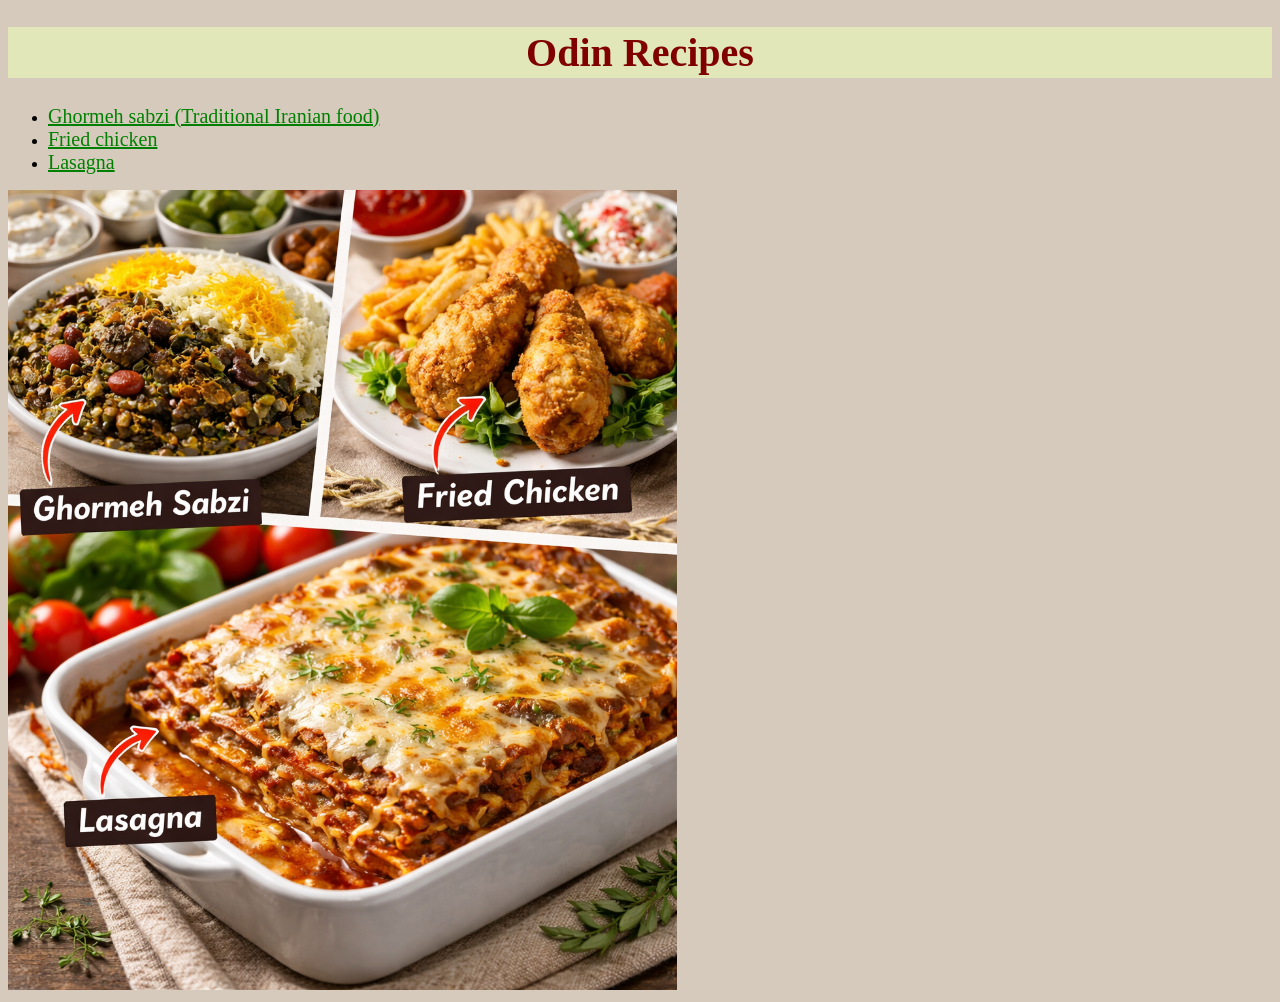
<file: index.html>
<!DOCTYPE html>
<html lang="en">
<head>
    <meta charset="UTF-8">
    <meta name="viewport" content="width=device-width, initial-scale=1.0">
    <link rel="stylesheet" href="style.css">
    <title>Home</title>
</head>
<body>
    <h1 class="title">Odin Recipes</h1>
    <ul>
    <li><a href="./recipes/ghormeh-sabzi.html" >Ghormeh sabzi (Traditional Iranian food)</a></li> 
    <li><a href="./recipes/fried-chicken.html" >Fried chicken</a></li> 
    <li><a href="./recipes/lasagna.html" >Lasagna</a></li> 
    </ul>
    <img src="./images/odin-recipes.png" alt="odin-recipes" width=device-width height="800">
</body>
</html>
</file>
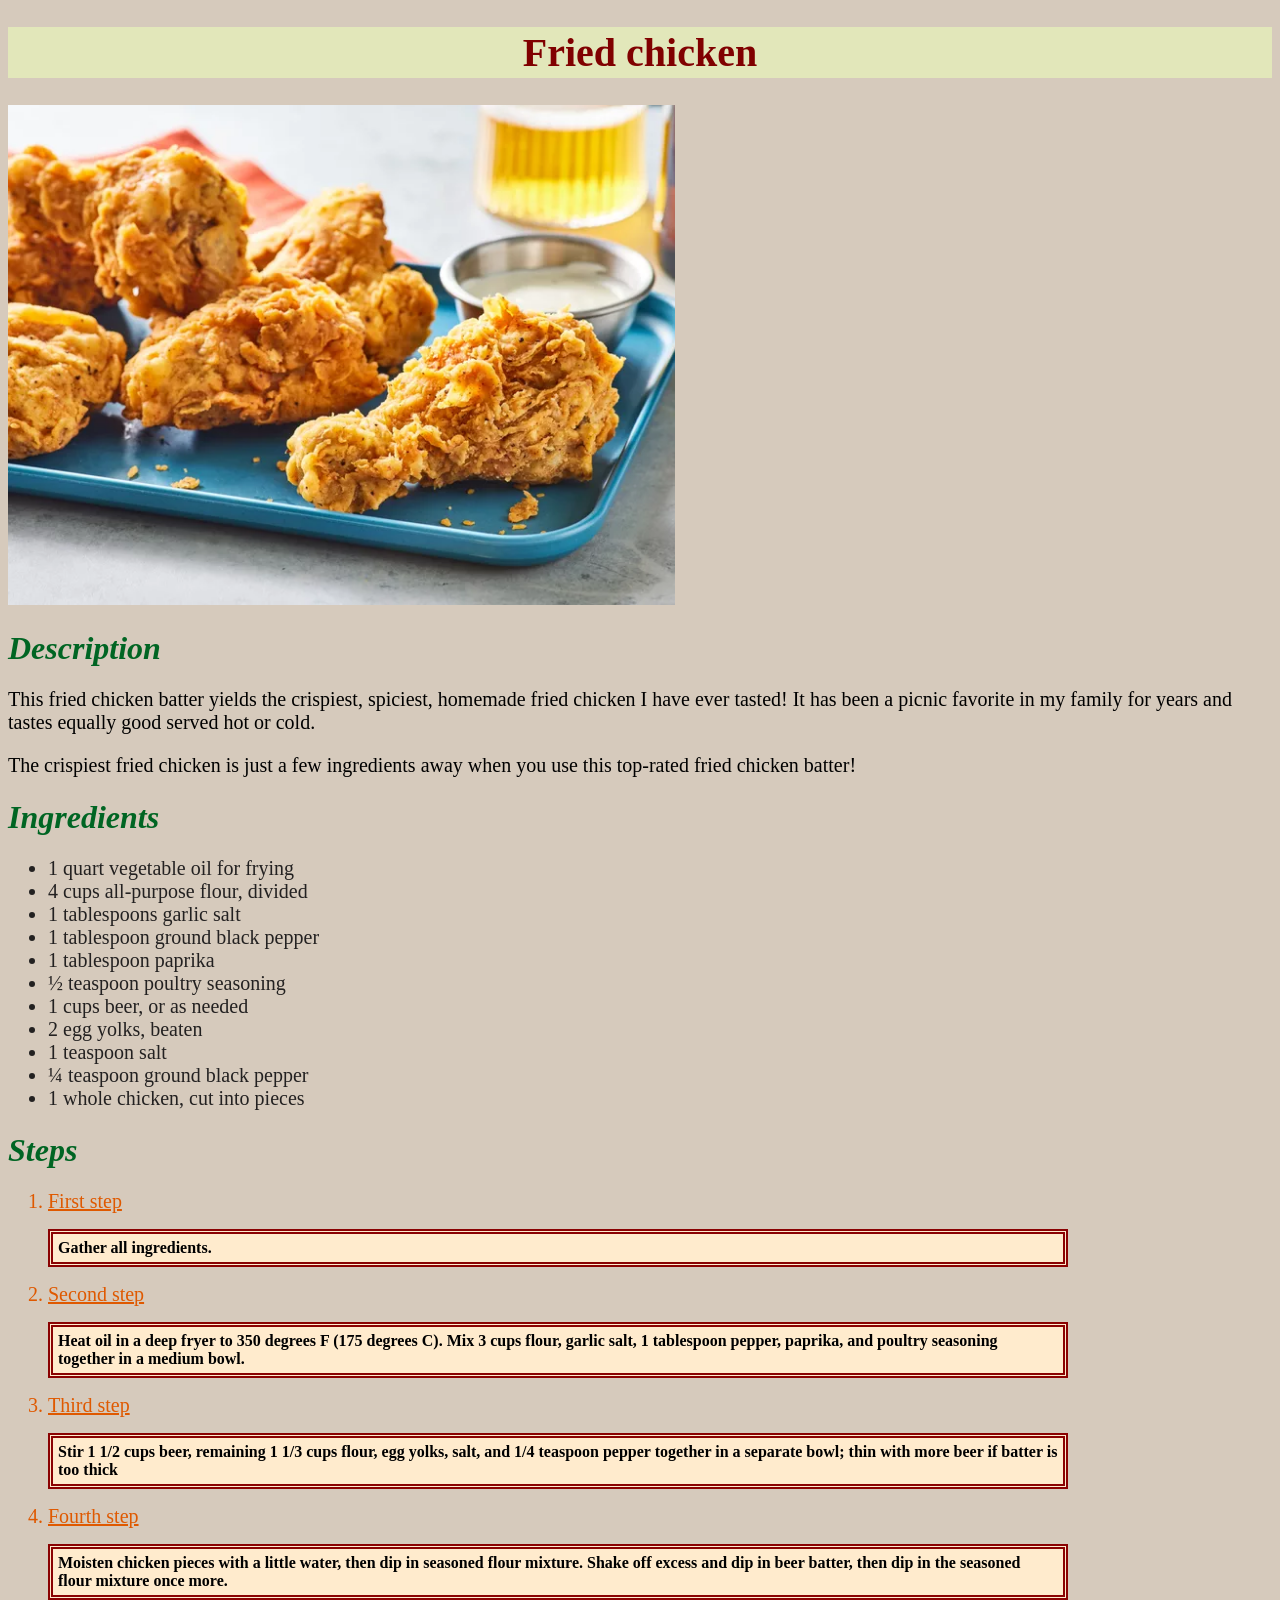
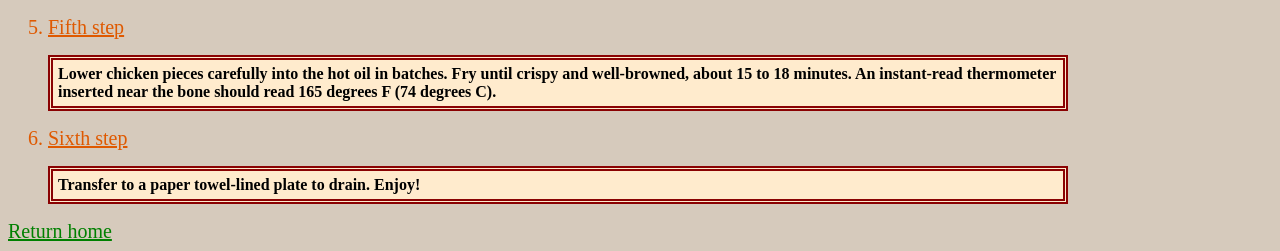
<file: recipes/fried-chicken.html>
<!DOCTYPE html>
<html lang="en">
<head>
    <meta charset="UTF-8">
    <meta name="viewport" content="width=device-width, initial-scale=1.0">
    <title>Fried chicken</title>
    <link rel="stylesheet" href="../style.css">
</head>
<body>
    <h1 class="title">Fried chicken</h1>
    <img src="../images/fried-chicken.jpg" alt="fried-chicken" width=device-width height="500">
    <h1 class="description">Description</h1>
    <p class="parag">This fried chicken batter yields the crispiest, spiciest, homemade fried chicken I have ever tasted! It has been a picnic favorite in my family for years and tastes equally good served hot or cold.</p>
    <p class="parag">The crispiest fried chicken is just a few ingredients away when you use this top-rated fried chicken batter!</p>
    <h1 class="description">Ingredients</h1>
    <ul>
        <li class="list">1 quart vegetable oil for frying</li>
        <li class="list">4 cups all-purpose flour, divided</li>
        <li class="list">1 tablespoons garlic salt</li>
        <li class="list">1 tablespoon ground black pepper</li>
        <li class="list">1 tablespoon paprika</li>
        <li class="list">½ teaspoon poultry seasoning</li>
        <li class="list">1 cups beer, or as needed</li>
        <li class="list">2 egg yolks, beaten</li>
        <li class="list">1 teaspoon salt</li>
        <li class="list">¼ teaspoon ground black pepper</li>
        <li class="list">1 whole chicken, cut into pieces</li>
    </ul>
    <h1 class="description">Steps</h1>
    <ol>
        <li class="step">First step</li>
        <p class="step-para">Gather all ingredients.</p>
        <li class="step">Second step</li>
        <p class="step-para">Heat oil in a deep fryer to 350 degrees F (175 degrees C). Mix 3 cups flour, garlic salt, 1 tablespoon pepper, paprika, and poultry seasoning together in a medium bowl.</p>
        <li class="step">Third step</li>
        <p class="step-para">Stir 1 1/2 cups beer, remaining 1 1/3 cups flour, egg yolks, salt, and 1/4 teaspoon pepper together in a separate bowl; thin with more beer if batter is too thick</p>
        <li class="step">Fourth step</li>
        <p class="step-para">Moisten chicken pieces with a little water, then dip in seasoned flour mixture. Shake off excess and dip in beer batter, then dip in the seasoned flour mixture once more.</p>
        <li class="step">Fifth step</li>
        <p class="step-para">Lower chicken pieces carefully into the hot oil in batches. Fry until crispy and well-browned, about 15 to 18 minutes. An instant-read thermometer inserted near the bone should read 165 degrees F (74 degrees C).</p>
        <li class="step">Sixth step</li>
        <p class="step-para">Transfer to a paper towel-lined plate to drain. Enjoy!</p>
    </ol>
    <a href="../index.html" > Return home </a> 
</body>
</html>
</file>
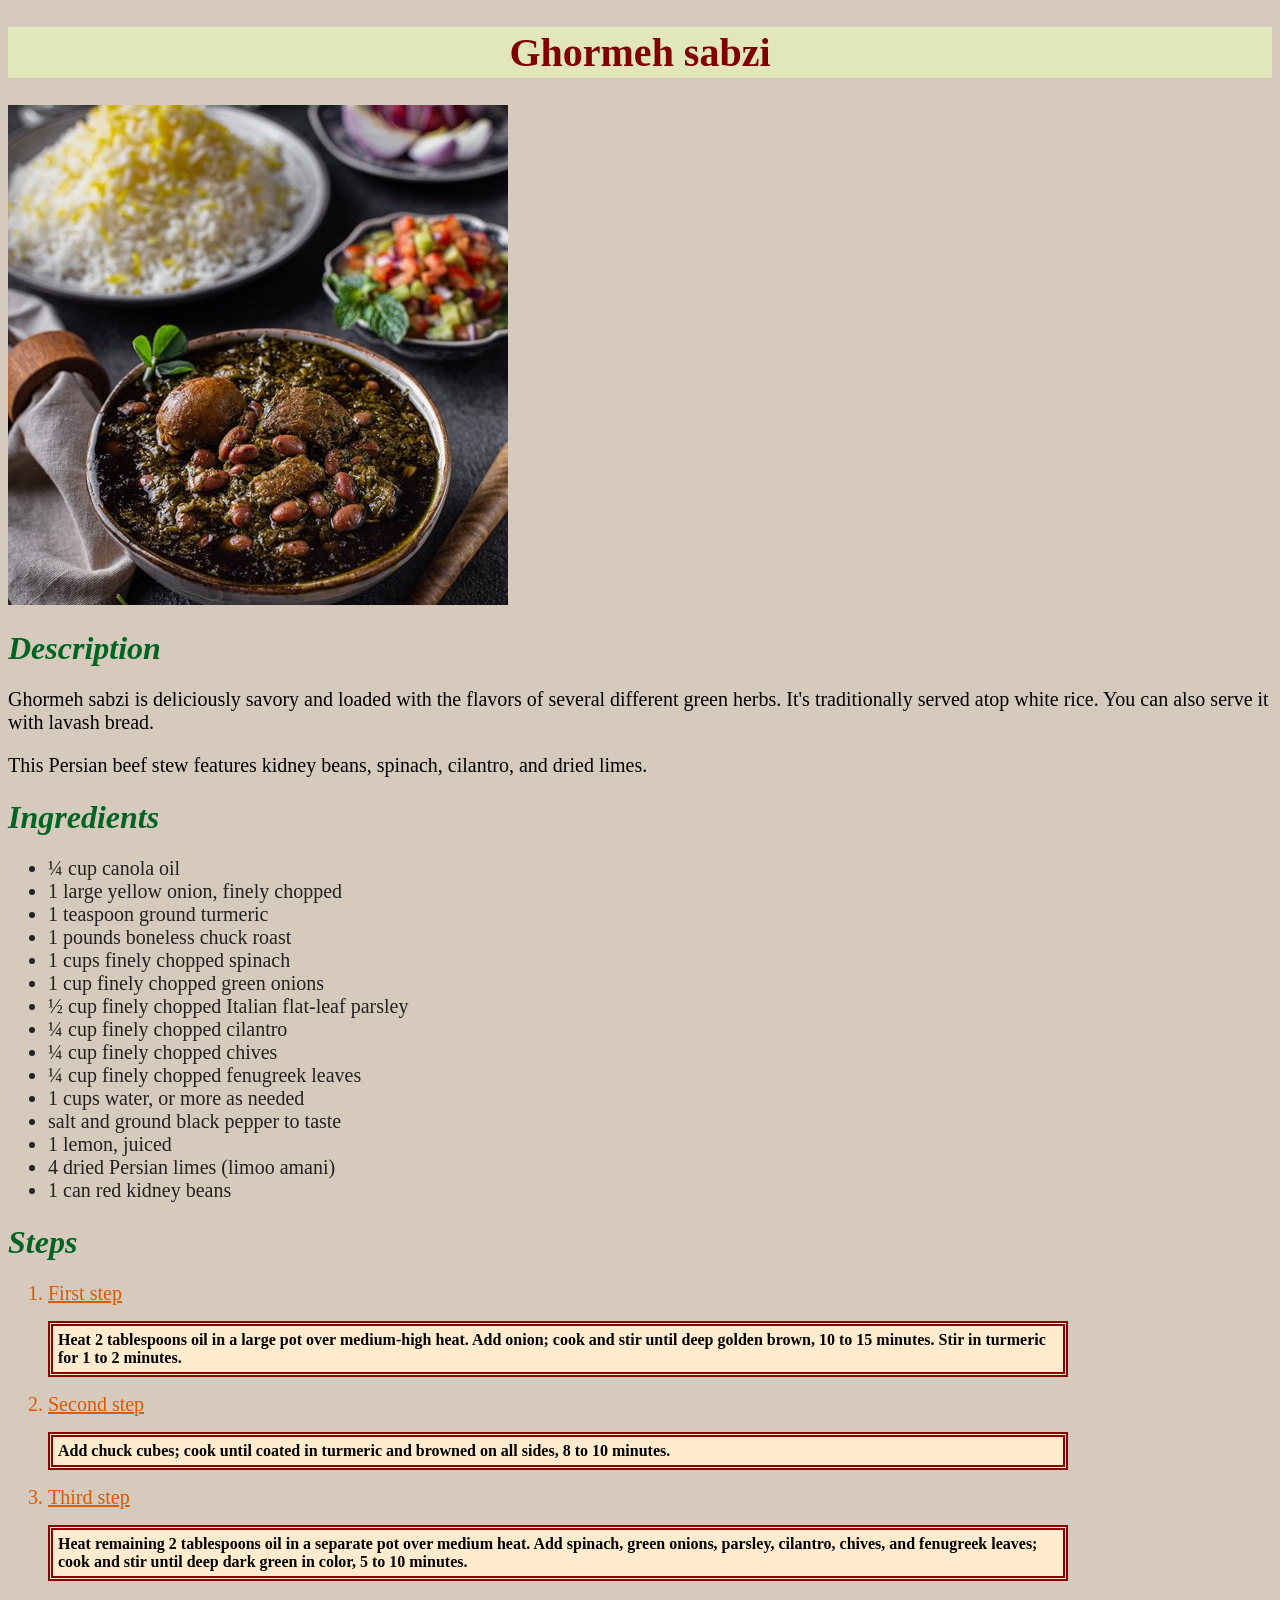
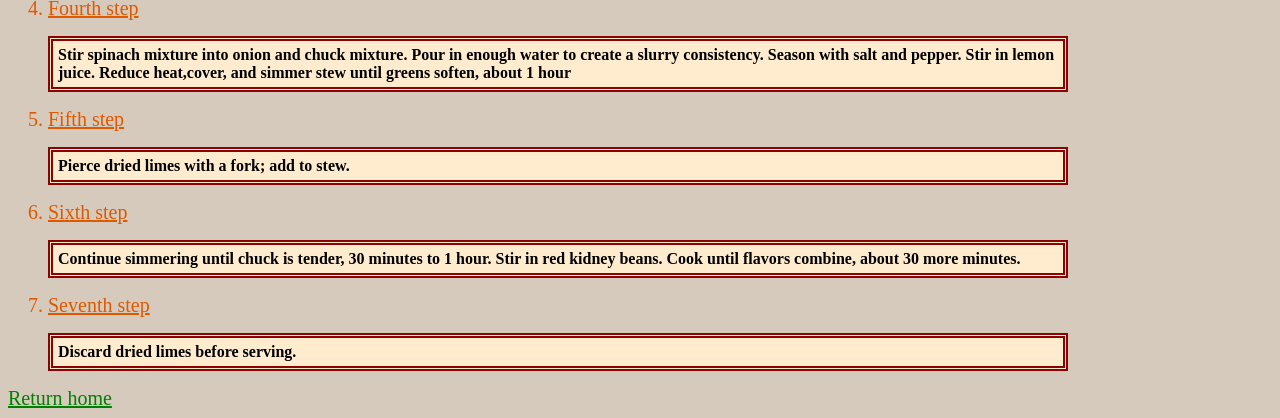
<file: recipes/ghormeh-sabzi.html>
<!DOCTYPE html>
<html lang="en">
<head>
    <meta charset="UTF-8">
    <meta name="viewport" content="width=device-width, initial-scale=1.0">
    <title>Ghormeh sabzi</title>
    <link rel="stylesheet" href="../style.css">
</head>
<body>
    <h1 class="title">Ghormeh sabzi</h1>
    <img src="../images/ghorme-sabzi.jpg" alt="ghorme-sabzi" width=device-width height="500">
    <h1 class="description">Description</h1>
    <p class="parag">Ghormeh sabzi is deliciously savory and loaded with the flavors of several different green herbs. It's traditionally served atop white rice. You can also serve it with lavash bread.</p>
    <p class="parag">This Persian beef stew features kidney beans, spinach, cilantro, and dried limes.</p>
    <h1 class="description">Ingredients</h1>
    <ul>
        <li class="list">¼ cup canola oil</li>
        <li class="list">1 large yellow onion, finely chopped</li>
        <li class="list">1 teaspoon ground turmeric</li>
        <li class="list">1 pounds boneless chuck roast</li>
        <li class="list">1 cups finely chopped spinach</li>
        <li class="list">1 cup finely chopped green onions</li>
        <li class="list">½ cup finely chopped Italian flat-leaf parsley</li>
        <li class="list">¼ cup finely chopped cilantro</li>
        <li class="list">¼ cup finely chopped chives</li>
        <li class="list">¼ cup finely chopped fenugreek leaves</li>
        <li class="list">1 cups water, or more as needed</li>
        <li class="list">salt and ground black pepper to taste</li>
        <li class="list">1 lemon, juiced</li>
        <li class="list">4 dried Persian limes (limoo amani)</li>
        <li class="list">1 can red kidney beans</li>
    </ul>
    <h1 class="description">Steps</h1>
    <ol>
        <li class="step">First step</li>
        <p class="step-para">Heat 2 tablespoons oil in a large pot over medium-high heat. Add onion; cook and stir until deep golden brown, 10 to 15 minutes. Stir in turmeric for 1 to 2 minutes.</p>
        <li class="step">Second step</li>
        <p class="step-para">Add chuck cubes; cook until coated in turmeric and browned on all sides, 8 to 10 minutes.</p>
        <li class="step">Third step</li>
        <p class="step-para">Heat remaining 2 tablespoons oil in a separate pot over medium heat. Add spinach, green onions, parsley, cilantro, chives, and fenugreek leaves; cook and stir until deep dark green in color, 5 to 10 minutes.</p>
        <li class="step">Fourth step</li>
        <p class="step-para">Stir spinach mixture into onion and chuck mixture. Pour in enough water to create a slurry consistency. Season with salt and pepper. Stir in lemon juice. Reduce heat,cover, and simmer stew until greens soften, about 1 hour</p>
        <li class="step">Fifth step</li>
        <p class="step-para">Pierce dried limes with a fork; add to stew.</p>
        <li class="step">Sixth step</li>
        <p class="step-para">Continue simmering until chuck is tender, 30 minutes to 1 hour. Stir in red kidney beans. Cook until flavors combine, about 30 more minutes.</p>
        <li class="step">Seventh step</li>
        <p class="step-para">Discard dried limes before serving.</p>
    </ol>
    <a href="../index.html" > Return home </a>  
</body>
</html>
</file>
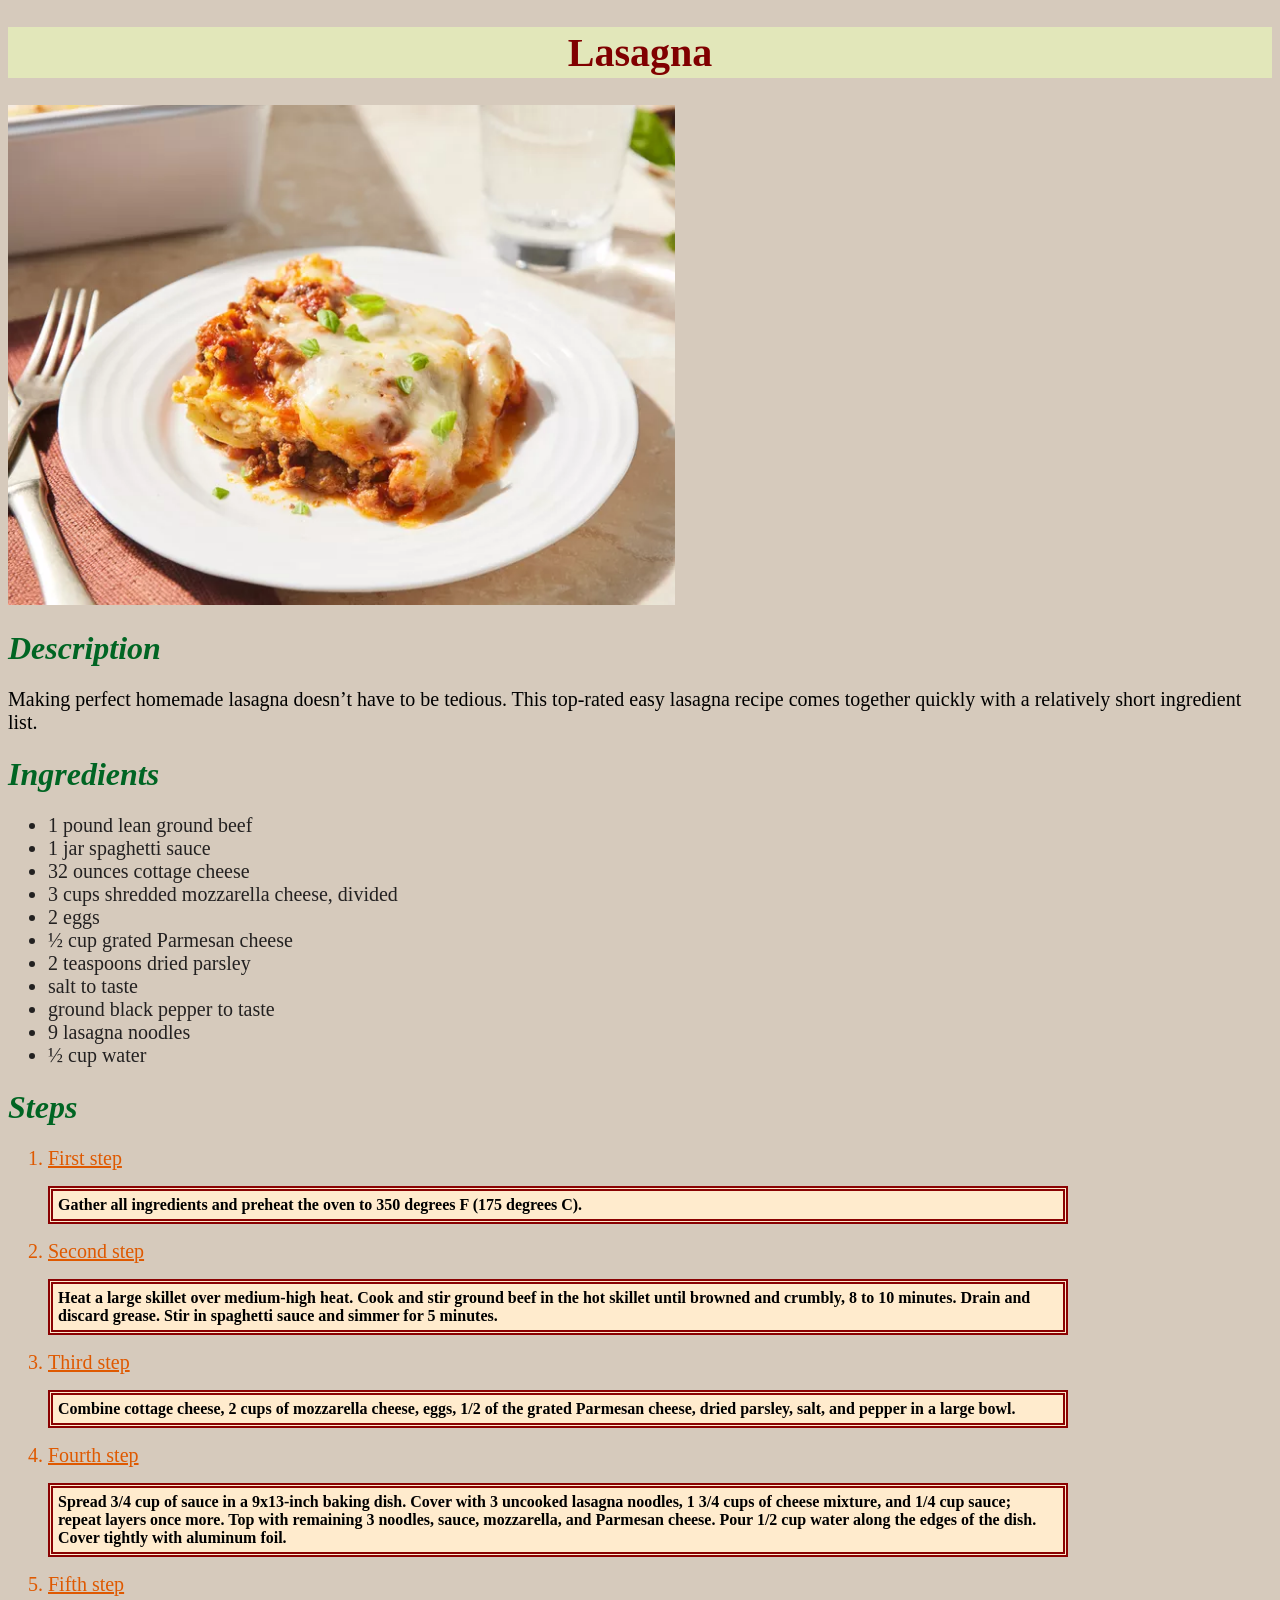
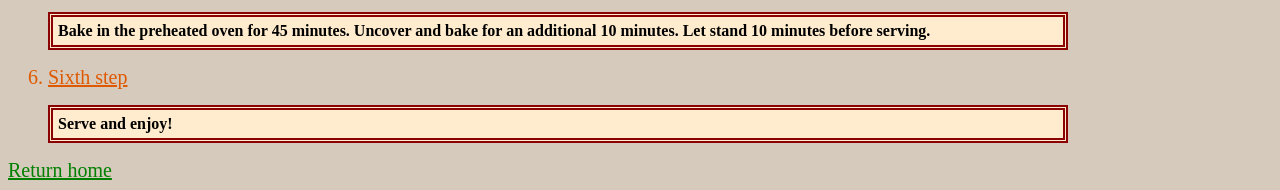
<file: recipes/lasagna.html>
<!DOCTYPE html>
<html lang="en">
<head>
    <meta charset="UTF-8">
    <meta name="viewport" content="width=device-width, initial-scale=1.0">
    <title>Lasagna</title>
    <link rel="stylesheet" href="../style.css">
</head>
<body>
    <h1 class="title">Lasagna</h1>
    <img src="../images/lasagna.jpg" alt="lasagna" width=device-width height="500">
    <h1 class="description">Description</h1>
    <p class="parag">Making perfect homemade lasagna doesn’t have to be tedious. This top-rated easy lasagna recipe comes together quickly with a relatively short ingredient list. </p>
    <h1 class="description">Ingredients</h1>
    <ul>
        <li class="list">1 pound lean ground beef</li>
        <li class="list">1 jar spaghetti sauce</li>
        <li class="list">32 ounces cottage cheese</li>
        <li class="list">3 cups shredded mozzarella cheese, divided</li>
        <li class="list">2 eggs</li>
        <li class="list">½ cup grated Parmesan cheese</li>
        <li class="list">2 teaspoons dried parsley</li>
        <li class="list">salt to taste</li>
        <li class="list">ground black pepper to taste</li>
        <li class="list">9 lasagna noodles</li>
        <li class="list">½ cup water</li>
    </ul>
    <h1 class="description">Steps</h1>
    <ol>
        <li class="step">First step</li>
        <p class="step-para">Gather all ingredients and preheat the oven to 350 degrees F (175 degrees C).</p>
        <li class="step">Second step</li>
        <p class="step-para">Heat a large skillet over medium-high heat. Cook and stir ground beef in the hot skillet until browned and crumbly, 8 to 10 minutes. Drain and discard grease. Stir in spaghetti sauce and simmer for 5 minutes.</p>
        <li class="step">Third step</li>
        <p class="step-para">Combine cottage cheese, 2 cups of mozzarella cheese, eggs, 1/2 of the grated Parmesan cheese, dried parsley, salt, and pepper in a large bowl.</p>
        <li class="step">Fourth step</li>
        <p class="step-para">Spread 3/4 cup of sauce in a 9x13-inch baking dish. Cover with 3 uncooked lasagna noodles, 1 3/4 cups of cheese mixture, and 1/4 cup sauce; repeat layers once more. Top with remaining 3 noodles, sauce, mozzarella, and Parmesan cheese. Pour 1/2 cup water along the edges of the dish. Cover tightly with aluminum foil.</p>
        <li class="step">Fifth step</li>
        <p class="step-para">Bake in the preheated oven for 45 minutes. Uncover and bake for an additional 10 minutes. Let stand 10 minutes before serving.</p>
        <li class="step">Sixth step</li>
        <p class="step-para">Serve and enjoy!</p>
    </ol>
    <a href="../index.html" > Return home </a> 
</body>
</html>
</file>
<file: style.css>
*{
    font-family: "Times New Roman", Times, serif;
    background-color: rgb(214, 202, 188);
    /* max-width: 1000px; */
}

.title{
    text-align: center;
    /* color: rgb(235, 13, 13); */
    color: rgb(128, 0, 0);
    font-size: 40px;
    background-color: rgb(226, 231, 186);
    padding:2px;
    max-width: device-width;
}

.description{
    color: rgb(0, 101, 35);
    font-style: italic;
}

.parag{
    font-size: 20px;
}

.list{
    font-size: 20px;
    color: rgb(35, 33, 33);

}


.step{
    text-decoration: underline;
    font-size: 20px;
    color: rgb(223, 89, 0);
}


.step-para{
    font-weight: bold;
    background-color: blanchedalmond;
    padding: 5px;
    border:5px;
    border-style:double;
    border-color: rgb(138, 2, 2);
    max-width: 1000px;

}

a:link {
  color: green;
  font-size: 20px;
}

a:hover {
  color: rgb(13, 9, 224);
}
</file>
